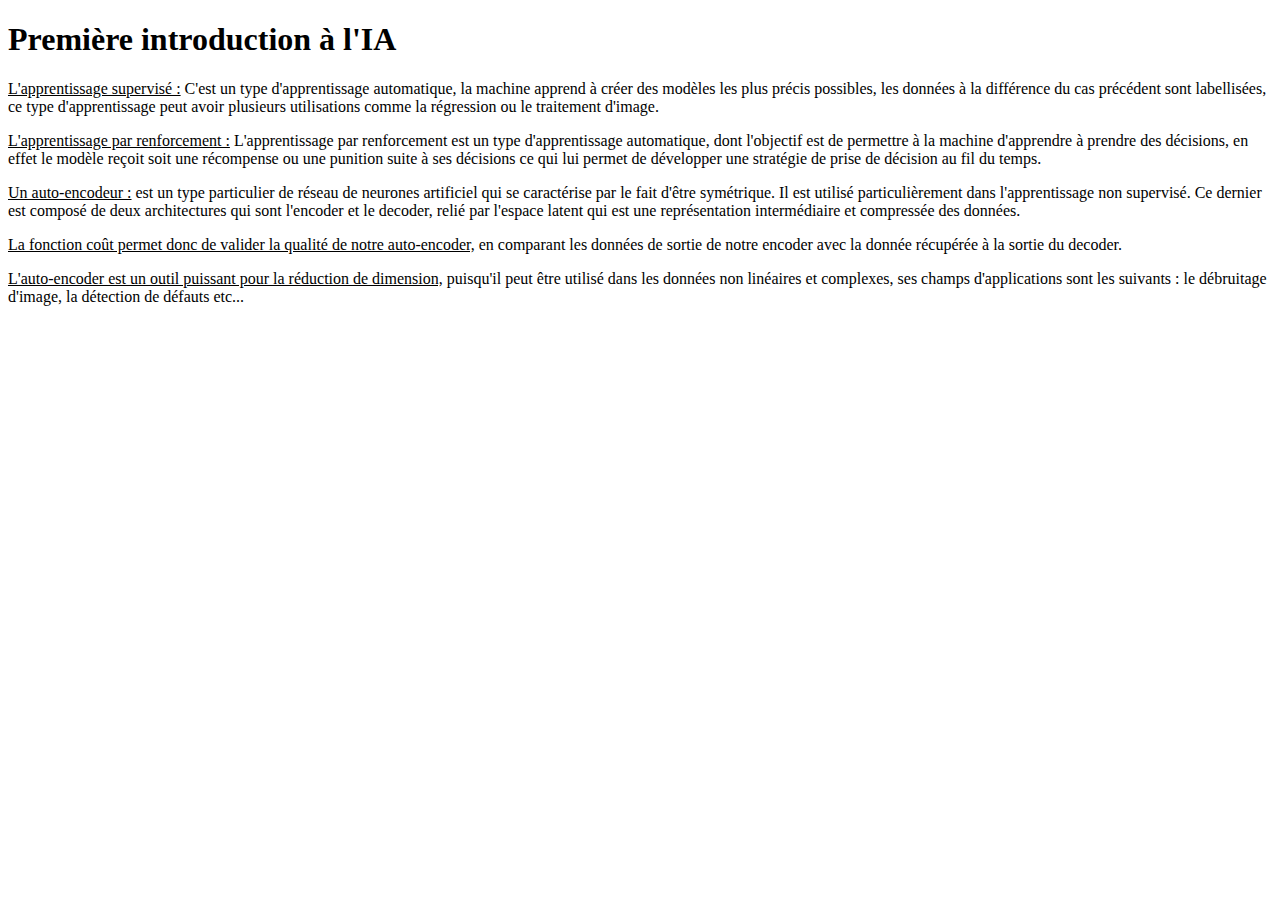
<file: IA_introduction.html>
<!DOCTYPE html>
<html lang="fr">

<head>
    <meta charset="UTF-8">
    <meta name="viewport" content="width=device-width, initial-scale=1.0">
    <title>Première introduction à l'IA</title>
</head>

<body>

    <h1>Première introduction à l'IA</h1>


    <p><u>L'apprentissage supervisé :</u> C'est un type d'apprentissage automatique, la machine apprend à créer des modèles les plus précis possibles, les données à la différence du cas précédent sont labellisées, ce type d'apprentissage peut avoir plusieurs utilisations comme la régression ou le traitement d'image.</p>

    <p><u>L'apprentissage par renforcement :</u> L'apprentissage par renforcement est un type d'apprentissage automatique, dont l'objectif est de permettre à la machine d'apprendre à prendre des décisions, en effet le modèle reçoit soit une récompense ou une punition suite à ses décisions ce qui lui permet de développer une stratégie de prise de décision au fil du temps.</p>


    <p><u>Un auto-encodeur :</u> est un type particulier de réseau de neurones artificiel qui se caractérise par le fait d'être symétrique. Il est utilisé particulièrement dans l'apprentissage non supervisé. Ce dernier est composé de deux architectures qui sont l'encoder et le decoder, relié par l'espace latent qui est une représentation intermédiaire et compressée des données.</p>

    <p><u>La fonction coût permet donc de valider la qualité de notre auto-encoder,</u> en comparant les données de sortie de notre encoder avec la donnée récupérée à la sortie du decoder.</p>

    <p><u>L'auto-encoder est un outil puissant pour la réduction de dimension,</u> puisqu'il peut être utilisé dans les données non linéaires et complexes, ses champs d'applications sont les suivants : le débruitage d'image, la détection de défauts etc...</p>

</body>

</html>
</file>
